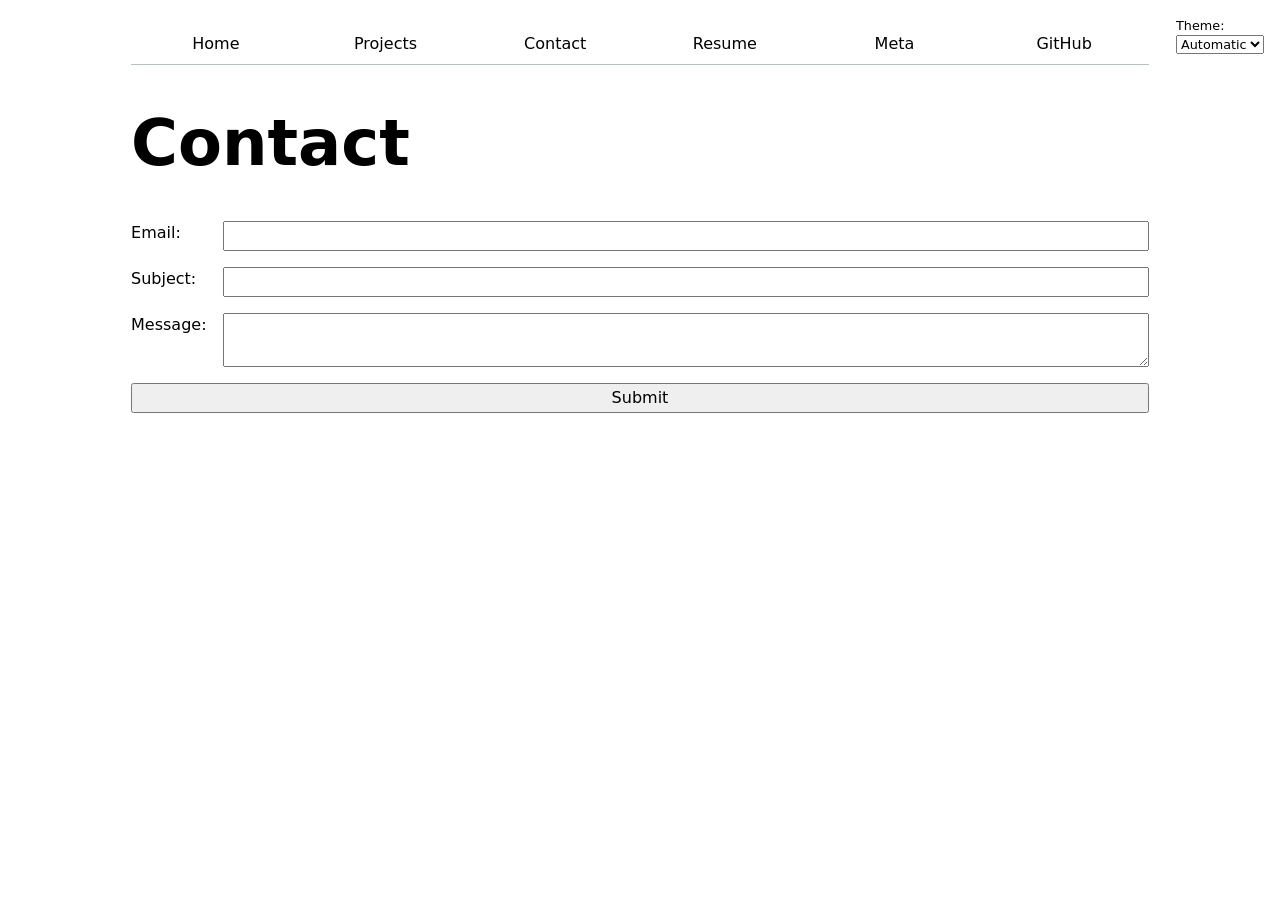
<file: contact/index.html>
<!DOCTYPE html>
<html lang="en">
<head>
    <meta charset="UTF-8">
    <meta name="viewport" content="width=device-width, initial-scale=1.0">
    <link rel="stylesheet" href="../style.css">
    <title>Contact</title>
    <script type="module" src="../global.js"></script>
</head>
<body>
    
    <h1>Contact</h1>
    <form action="mailto:1915134248@qq.com" method="post" enctype="text/plain">
        <label>Email:
        <input type="email" name="email" />
        </label>
        <label>Subject:
        <input name="subject"/>
        </label>
        <label>Message:
        <textarea name="body" rows="2"></textarea>
        </label>
        <button>Submit</button>
    </form>
</body>
</html>
</file>
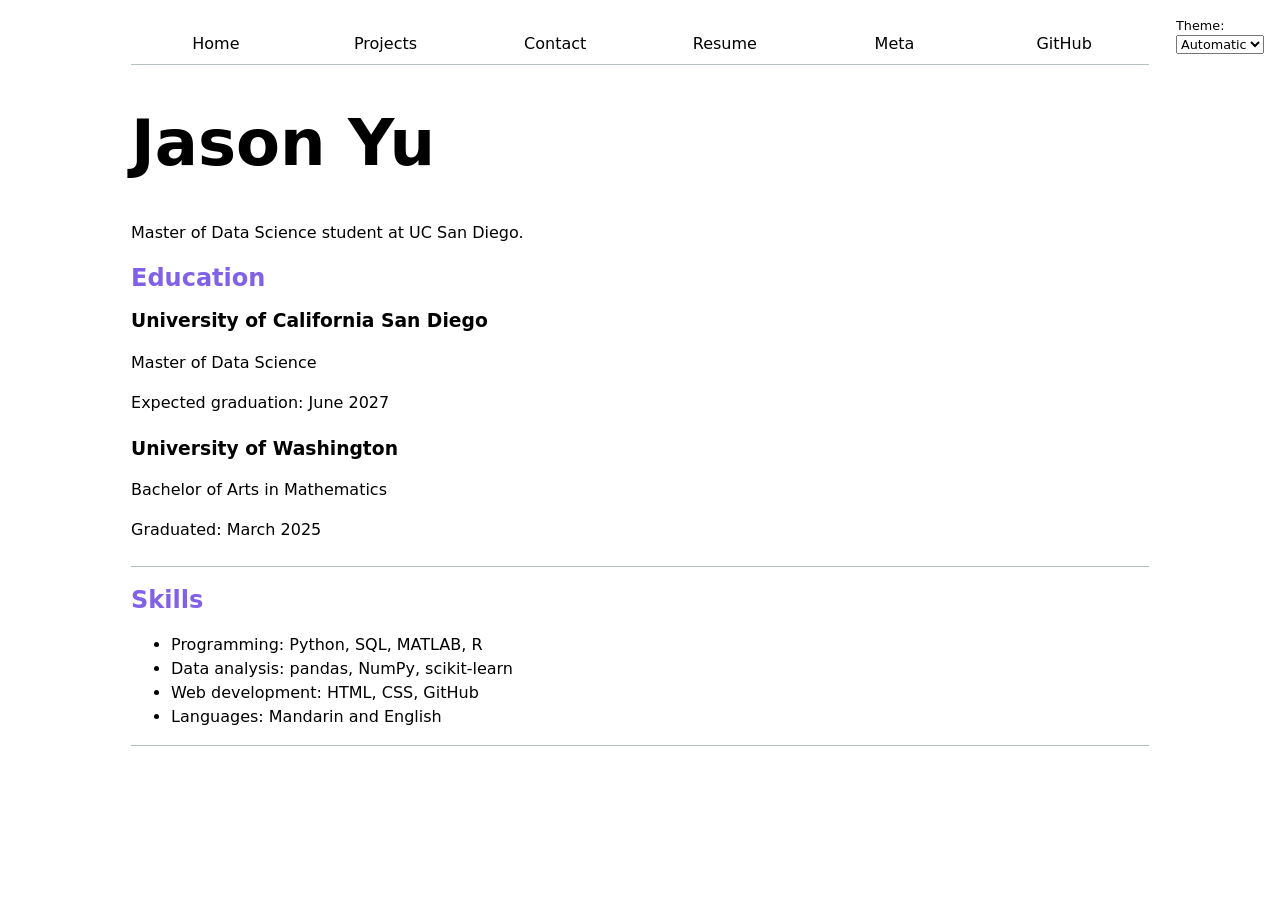
<file: resume/index.html>
<!DOCTYPE html>
<html lang="en">
<head>
    <meta charset="UTF-8">
    <meta name="viewport" content="width=device-width, initial-scale=1.0">
    <link rel="stylesheet" href="../style.css">
    <title>Resume</title>
    <script type="module" src="../global.js"></script>
</head>
<body class="resume">
    <header>
        <h1>Jason Yu</h1>
        <p>Master of Data Science student at UC San Diego.</p>
    </header>

    <section>
        <h2>Education</h2>

        <article>
            <h3>University of California San Diego</h3>
            <p>Master of Data Science</p>
            <p>
                Expected graduation:
                <time datetime="2027-06">June 2027</time>
            </p>
        </article>

        <article>
            <h3>University of Washington</h3>
            <p>Bachelor of Arts in Mathematics</p>
            <p>
                Graduated:
                <time datetime="2025-03">March 2025</time>
            </p>
        </article>
    </section>

    <section>
        <h2>Skills</h2>
        <ul>
            <li>Programming: Python, SQL, MATLAB, R</li>
            <li>Data analysis: pandas, NumPy, scikit-learn</li>
            <li>Web development: HTML, CSS, GitHub</li>
            <li>Languages: Mandarin and English</li>
        </ul>
    </section>
</body>
</html>
</file>
<file: style.css>
body {
  font: 100%/1.5 system-ui;
  max-width: 100ch;
  margin-inline: auto;
  padding: 1rem;
}

nav {
    --border-color: oklch(50% 10% 200 / 40%);
    display: flex;
    margin-bottom: 1em;
    border-bottom: 1px solid var(--border-color);
}

nav a {
    flex: 1;
    text-decoration: none;
    text-align: center;
    padding: 0.5em;
    color: inherit;
}

nav a.current {
    border-bottom: 0.4em solid var(--border-color);
    padding-bottom: 0.1em;
}

:root {
    --color-accent: oklch(59.402% 0.19543 290.074);
    accent-color: var(--color-accent);
    color-scheme: light dark;
}

nav a:hover {
    border-bottom: 0.4em solid var(--color-accent);
    padding-bottom: 0.1em;
    background-color: oklch(from var(--color-accent) 95% 5% h);
}

input,
textarea,
button, select {
    font: inherit;
}


form {
    display: grid;
    grid-template-columns: auto 1fr;
    gap: 1em;
}

label {
    display: grid;
    grid-template-columns: subgrid;
    grid-column: 1 / -1;
}

button {
    grid-column: 1 / -1;
}

.projects {
    display: grid;
    grid-template-columns: repeat(auto-fill, minmax(15em, 1fr));
    gap: 1em;
}

.projects article {
    display: grid;
    grid-template-rows: subgrid;
    grid-row: span 3;
}

h1 {
    font-size: 400%;
}

h1,h2,h3,h4,h5,h6 {
    line-height: 1.1;
    text-wrap: balance;
}

.resume h2 {
    color: var(--color-accent);
}

.resume article {
    margin-bottom: 1.5em;
}

.resume section {
    border-bottom: 1px solid oklch(80% 3% 200);
}

.color-scheme {
    position: absolute;
    top: 1rem;
    right: 1rem;
    font-size: 80%;
}

#projects-plot {
  max-width: 20em;
  margin-block: 2em;
  overflow: visible;

  &:has(path:hover) {
    path:not(:hover) {
      opacity: 0.5;
    }
  }
}

#projects-plot path {
  transition: 300ms;
}

.container {
  display: flex;
  align-items: center;
  gap: 2em;
}

.legend {
  flex: 1;
  display: grid;
  grid-template-columns: repeat(auto-fill, minmax(9em, 1fr));
  gap: 1em;
  border: 1px solid;
  padding: 1em;
  margin-block: 1em;
}

.legend-item {
  display: flex;
  align-items: center;
  gap: 0.5em;
}

.swatch {
  width: 1em;
  height: 1em;
  background-color: var(--color);
}

.selected {
  --color: oklch(60% 45% 0) !important;

  &:is(path) {
    fill: var(--color);
  }
}

.stats {
  display: grid;
  grid-template-columns: max-content 1fr;
  gap: 0.5em 1em;
}

.stats dt {
  font-weight: bold;
}

.stats dd {
  margin: 0;
}

#chart .gridlines {
  opacity: 0.2;
}

dl.info {
  display: grid;
  grid-template-columns: max-content 1fr;
  gap: 0.25em 0.75em;
  margin: 0;
  transition-duration: 500ms;
  transition-property: opacity, visibility;
}

dl.info[hidden]:not(:hover, :focus-within) {
  opacity: 0;
  visibility: hidden;
}

dl.info dt,
dl.info dd {
  margin: 0;
}

dl.info dt {
  opacity: 0.65;
}

.tooltip {
  position: fixed;
  top: 1em;
  left: 1em;
  background-color: Canvas;
  color: CanvasText;
  padding: 0.75em 1em;
  border-radius: 0.5em;
  box-shadow: 0 2px 8px rgb(0 0 0 / 20%);
}

#chart circle {
  transition: transform 200ms;
  transform-origin: center;
  transform-box: fill-box;
  @starting-style {
    r: 0;
  }
}

#chart circle:hover {
  transform: scale(1.5);
}

@keyframes marching-ants {
  to {
    stroke-dashoffset: -8; /* 5 + 3 */
  }
}


.selection {
  fill-opacity: 0.1;
  stroke: black;
  stroke-opacity: 0.7;
  stroke-dasharray: 5 3;
  animation: marching-ants 2s linear infinite;
}

#chart circle.selected {
  fill: #ff6b6b;
}

.projects img {
  display: block;
  width: 100%;
  height: auto;
}

.projects article {
  min-width: 0;
}

#files {
  display: grid;
  grid-template-columns: 1fr 4fr;

  > div {
    grid-column: 1 / -1;
    display: grid;
    grid-template-columns: subgrid;
  }

  dt {
    grid-column: 1;
  }

  dd {
    grid-column: 2;
    display: flex;
    flex-wrap: wrap;
    align-items: start;
    align-content: start;
    gap: 0.15em;
    padding-top: 0.6em;
    margin-left: 0;
  }
}

#files .loc {
  display: flex;
  width: 0.5em;
  aspect-ratio: 1;
  background: steelblue;
  border-radius: 50%;
}

#scrolly-1 {
  position: relative;
  display: flex;
  gap: 1rem;

  > * {
    flex: 1;
  }
}

#scatter-story {
  position: relative;
}

#scatter-plot {
  position: sticky;
  top: 0;
  left: 0;
  bottom: auto;
  height: 50vh;
}
</file>
